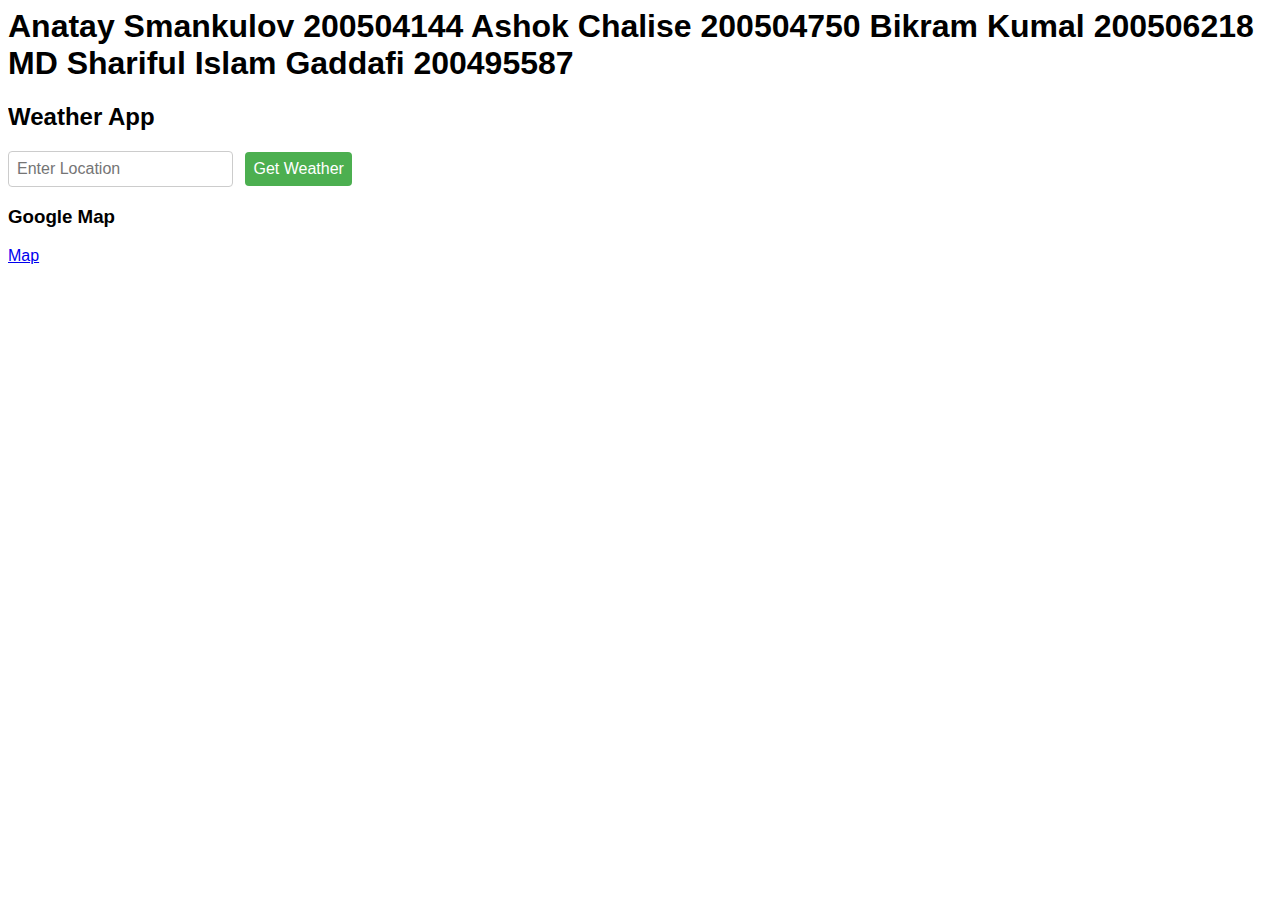
<file: index.html>
<h1>Anatay Smankulov 200504144
	Ashok Chalise 200504750
	Bikram Kumal 200506218
	MD Shariful Islam Gaddafi 200495587</h1>
<!DOCTYPE html>
<html lang="en">
<head>
    <meta charset="UTF-8">
    <meta name="viewport" content="width=device-width, initial-scale=1.0">
    <title>Weather app</title>
     <link rel="stylesheet" href="css/weather.css">
</head>
<body>
    <h2>Weather App</h2>
    <input type="text" id="location" placeholder="Enter Location"/>
    <button onclick="getWeather()">Get Weather</button>
    <div id="weather-info"></div>
    <script src="js/weather.js"></script>
    <h3>Google Map</h3>
    <a href="index1.html">Map</a>
</body>
</html>
</file>
<file: css/weather.css>
body {
  font-family: Arial, sans-serif;
}
input[type="text"] {
  font-size: 16px;
  padding: 8px;
  border: 1px solid #ccc;
  border-radius: 4px;
  margin-right: 8px;
}
button {
  font-size: 16px;
  padding: 8px;
  border: none;
  border-radius: 4px;
  background-color: #4caf50;
  color: #fff;
  cursor: pointer;
}
button:hover {
  background-color: #3e8e41;
}
#map {
  height: 100%;
}
 html,#body-map {
  height: 100%;
  margin: 0;
  padding: 0;
}
</file>
